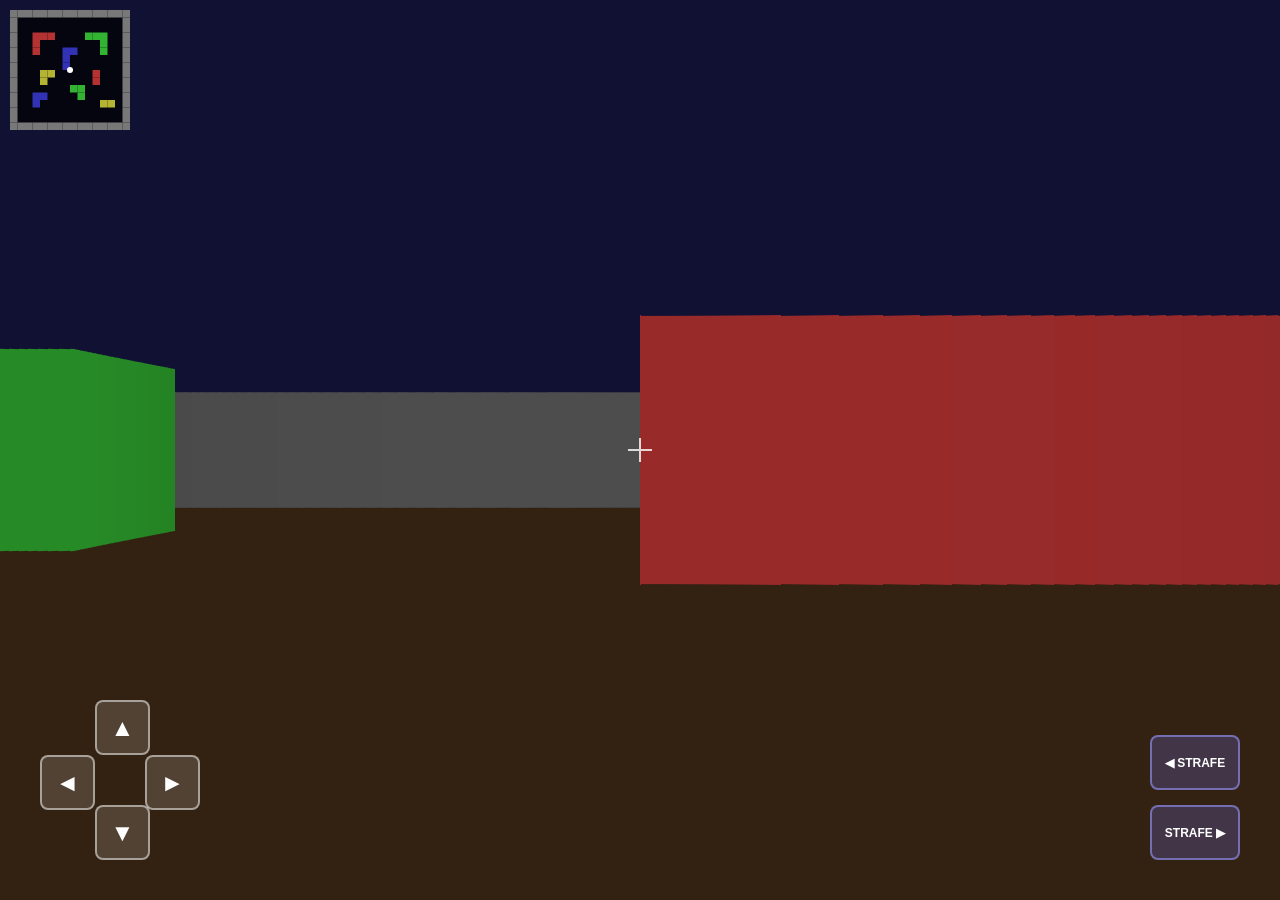
<file: index.html>
<!DOCTYPE html>
<html lang="it">
<head>
    <meta charset="UTF-8">
    <meta name="viewport" content="width=device-width, initial-scale=1.0, maximum-scale=1.0, user-scalable=no">
    <title>Doom 3D Mobile</title>
    <link rel="stylesheet" href="src/style.css">
</head>
<body>
    <canvas id="gameCanvas"></canvas>
    
    <div id="hud">
        <!-- D-pad sinistra: movimento + rotazione -->
        <div id="dpad">
            <button id="btnUp" class="dpad-btn">▲</button>
            <button id="btnDown" class="dpad-btn">▼</button>
            <button id="btnLeft" class="dpad-btn">◄</button>
            <button id="btnRight" class="dpad-btn">►</button>
        </div>
        
        <!-- Strafe destra -->
        <div id="strafeButtons">
            <button id="btnStrafeL" class="strafe-btn">◀ STRAFE</button>
            <button id="btnStrafeR" class="strafe-btn">STRAFE ▶</button>
        </div>
    </div>

    <script src="src/level.js"></script>
    <script src="src/game.js"></script>
</body>
</html>
</file>
<file: src/style.css>
* {
  margin: 0;
  padding: 0;
  box-sizing: border-box;
  user-select: none;
  -webkit-user-select: none;
  -webkit-tap-highlight-color: transparent;
}

html, body {
  width: 100%;
  height: 100%;
  overflow: hidden;
  background: #000;
  touch-action: none;
}

#gameCanvas {
  position: fixed;
  top: 0;
  left: 0;
  width: 100vw;
  height: 100vh;
}

#hud {
  position: fixed;
  bottom: 0;
  left: 0;
  right: 0;
  z-index: 10;
  pointer-events: none;
}

#dpad {
  position: fixed;
  bottom: 40px;
  left: 40px;
  width: 160px;
  height: 160px;
  pointer-events: all;
}

#btnUp {
  position: absolute;
  top: 0px;
  left: 55px;
  width: 55px;
  height: 55px;
}

#btnDown {
  position: absolute;
  bottom: 0px;
  left: 55px;
  width: 55px;
  height: 55px;
}

#btnLeft {
  position: absolute;
  top: 55px;
  left: 0px;
  width: 55px;
  height: 55px;
}

#btnRight {
  position: absolute;
  top: 55px;
  right: 0px;
  width: 55px;
  height: 55px;
}

.dpad-btn {
  background: rgba(255,255,255,0.15);
  border: 2px solid rgba(255,255,255,0.5);
  color: #fff;
  font-size: 24px;
  border-radius: 8px;
  cursor: pointer;
  touch-action: manipulation;
}

.dpad-btn:active {
  background: rgba(255,255,255,0.5);
}

#strafeButtons {
  position: fixed;
  bottom: 40px;
  right: 40px;
  display: flex;
  flex-direction: column;
  gap: 15px;
  pointer-events: all;
}

.strafe-btn {
  width: 90px;
  height: 55px;
  background: rgba(100,100,200,0.3);
  border: 2px solid rgba(150,150,250,0.6);
  color: #fff;
  font-size: 12px;
  font-weight: bold;
  border-radius: 8px;
  cursor: pointer;
  touch-action: manipulation;
}

.strafe-btn:active {
  background: rgba(150,150,250,0.6);
}
</file>
